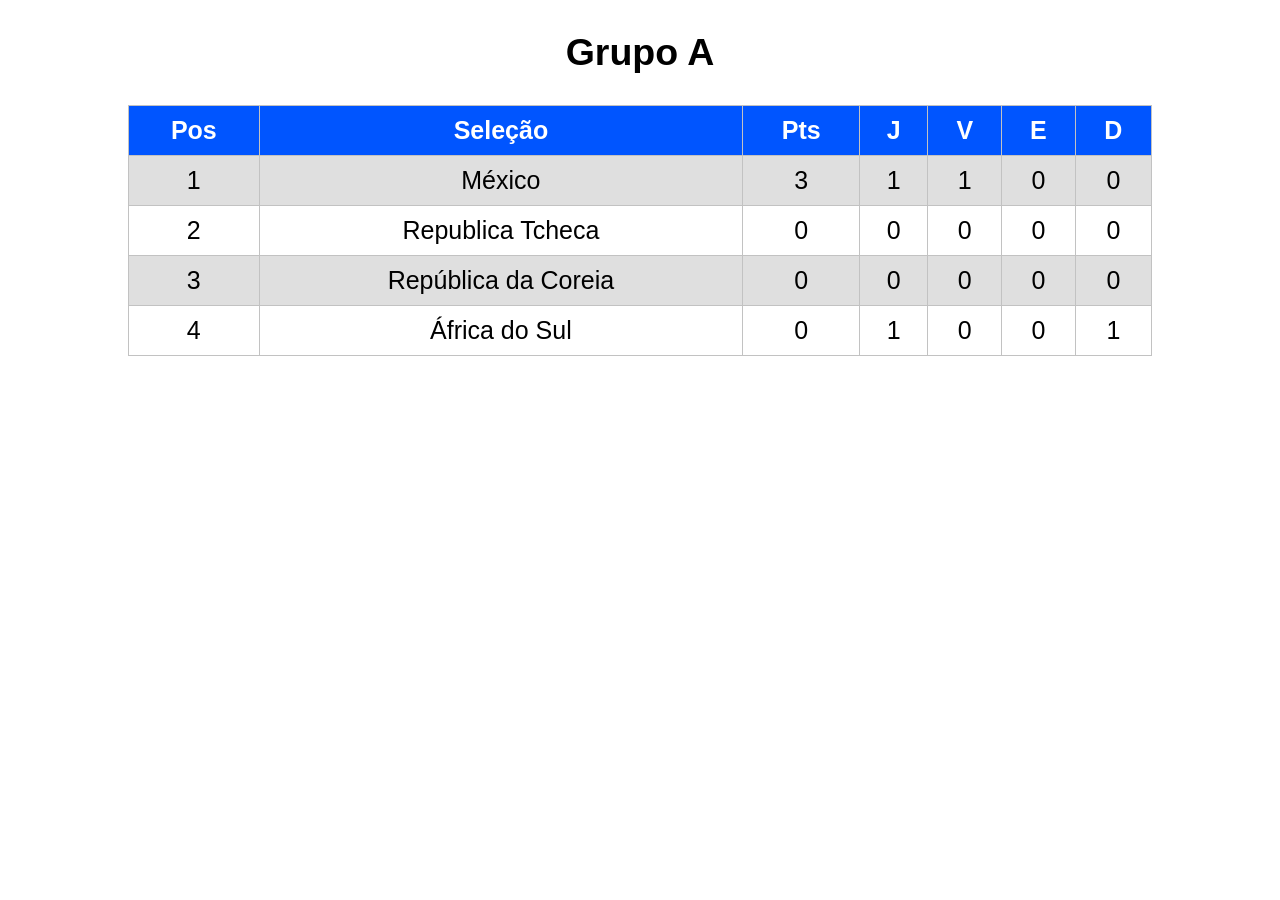
<file: AAAAAAAAA/grupoA.html>
<!DOCTYPE html>
<html lang="pt-br">
<head>
    <meta charset="UTF-8">
    <meta name="viewport" content="width=device-width, initial-scale=1.0">
    <title>GRUPO A</title>
    <link rel="stylesheet" href="style.css">
</head>
<body class="grupo2">
    <h2>Grupo A</h2>

<table>
    <tr>
        <th>Pos</th>
        <th>Seleção</th>
        <th>Pts</th>
        <th>J</th>
        <th>V</th>
        <th>E</th>
        <th>D</th>
    </tr>

    <tr>
        <td>1</td>
        <td>México</td>
        <td>3</td>
        <td>1</td>
        <td>1</td>
        <td>0</td>
        <td>0</td>
    </tr>

    <tr>
        <td>2</td>
        <td>Republica Tcheca</td>
        <td>0</td>
        <td>0</td>
        <td>0</td>
        <td>0</td>
        <td>0</td>
    </tr>

    <tr>
        <td>3</td>
        <td>República da Coreia</td>
        <td>0</td>
        <td>0</td>
        <td>0</td>
        <td>0</td>
        <td>0</td>
    </tr>

    <tr>
        <td>4</td>
        <td>África do Sul</td>
        <td>0</td>
        <td>1</td>
        <td>0</td>
        <td>0</td>
        <td>1</td>
    </tr>
</table>
</body>
</html>
</file>
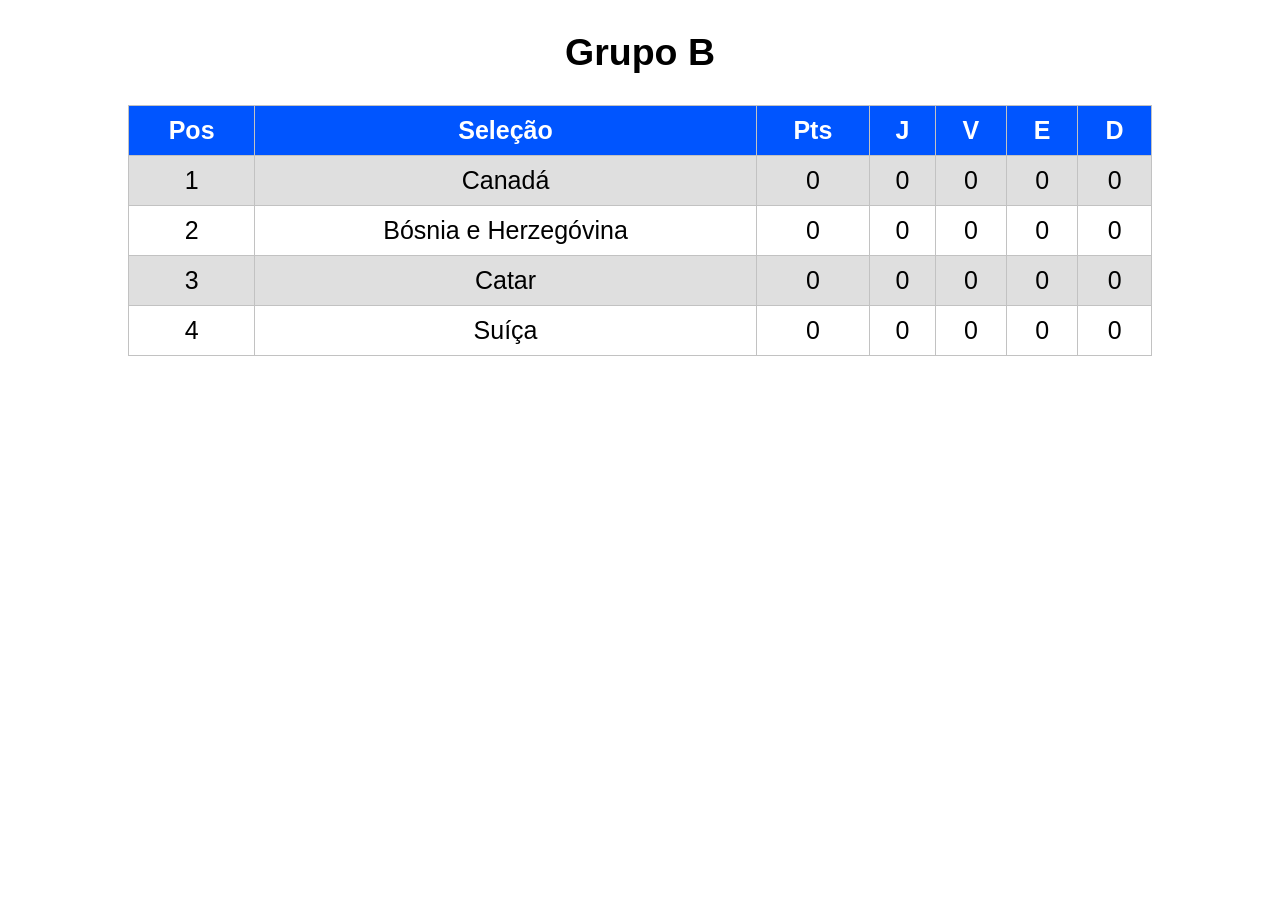
<file: AAAAAAAAA/grupoB.html>
<!DOCTYPE html>
<html lang="pt-br">
<head>
    <meta charset="UTF-8">
    <meta name="viewport" content="width=device-width, initial-scale=1.0">
    <title>GRUPO B</title>
    <link rel="stylesheet" href="style.css">
</head>
<body class="grupo2">
    <h2>Grupo B</h2>

<table>
    <tr>
        <th>Pos</th>
        <th>Seleção</th>
        <th>Pts</th>
        <th>J</th>
        <th>V</th>
        <th>E</th>
        <th>D</th>
    </tr>

    <tr>
        <td>1</td>
        <td>Canadá</td>
        <td>0</td>
        <td>0</td>
        <td>0</td>
        <td>0</td>
        <td>0</td>
    </tr>

    <tr>
        <td>2</td>
        <td>Bósnia e Herzegóvina</td>
        <td>0</td>
        <td>0</td>
        <td>0</td>
        <td>0</td>
        <td>0</td>
    </tr>

    <tr>
        <td>3</td>
        <td>Catar</td>
        <td>0</td>
        <td>0</td>
        <td>0</td>
        <td>0</td>
        <td>0</td>
    </tr>

    <tr>
        <td>4</td>
        <td>Suíça</td>
        <td>0</td>
        <td>0</td>
        <td>0</td>
        <td>0</td>
        <td>0</td>
    </tr>
</table>
</body>
</html>
</file>
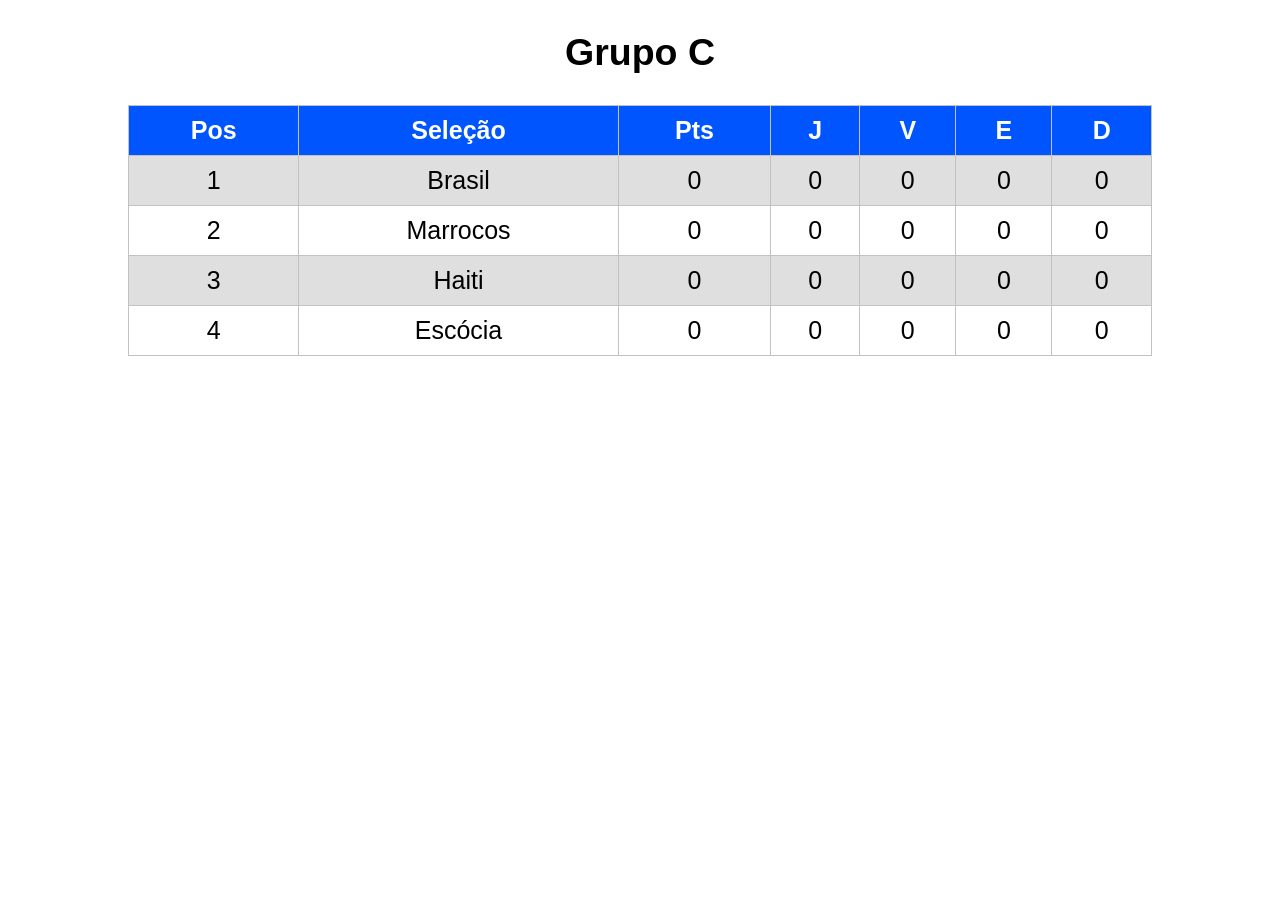
<file: AAAAAAAAA/grupoC.html>
<!DOCTYPE html>
<html lang="pt-br">
<head>
    <meta charset="UTF-8">
    <meta name="viewport" content="width=device-width, initial-scale=1.0">
    <title>GRUPO C</title>
    <link rel="stylesheet" href="style.css">
</head>
<body class="grupo2">
    <h2>Grupo C</h2>

<table>
    <tr>
        <th>Pos</th>
        <th>Seleção</th>
        <th>Pts</th>
        <th>J</th>
        <th>V</th>
        <th>E</th>
        <th>D</th>
    </tr>

    <tr>
        <td>1</td>
        <td>Brasil</td>
        <td>0</td>
        <td>0</td>
        <td>0</td>
        <td>0</td>
        <td>0</td>
    </tr>

    <tr>
        <td>2</td>
        <td>Marrocos</td>
        <td>0</td>
        <td>0</td>
        <td>0</td>
        <td>0</td>
        <td>0</td>
    </tr>

    <tr>
        <td>3</td>
        <td>Haiti</td>
        <td>0</td>
        <td>0</td>
        <td>0</td>
        <td>0</td>
        <td>0</td>
    </tr>

    <tr>
        <td>4</td>
        <td>Escócia</td>
        <td>0</td>
        <td>0</td>
        <td>0</td>
        <td>0</td>
        <td>0</td>
    </tr>
</table>
</body>
</html>
</file>
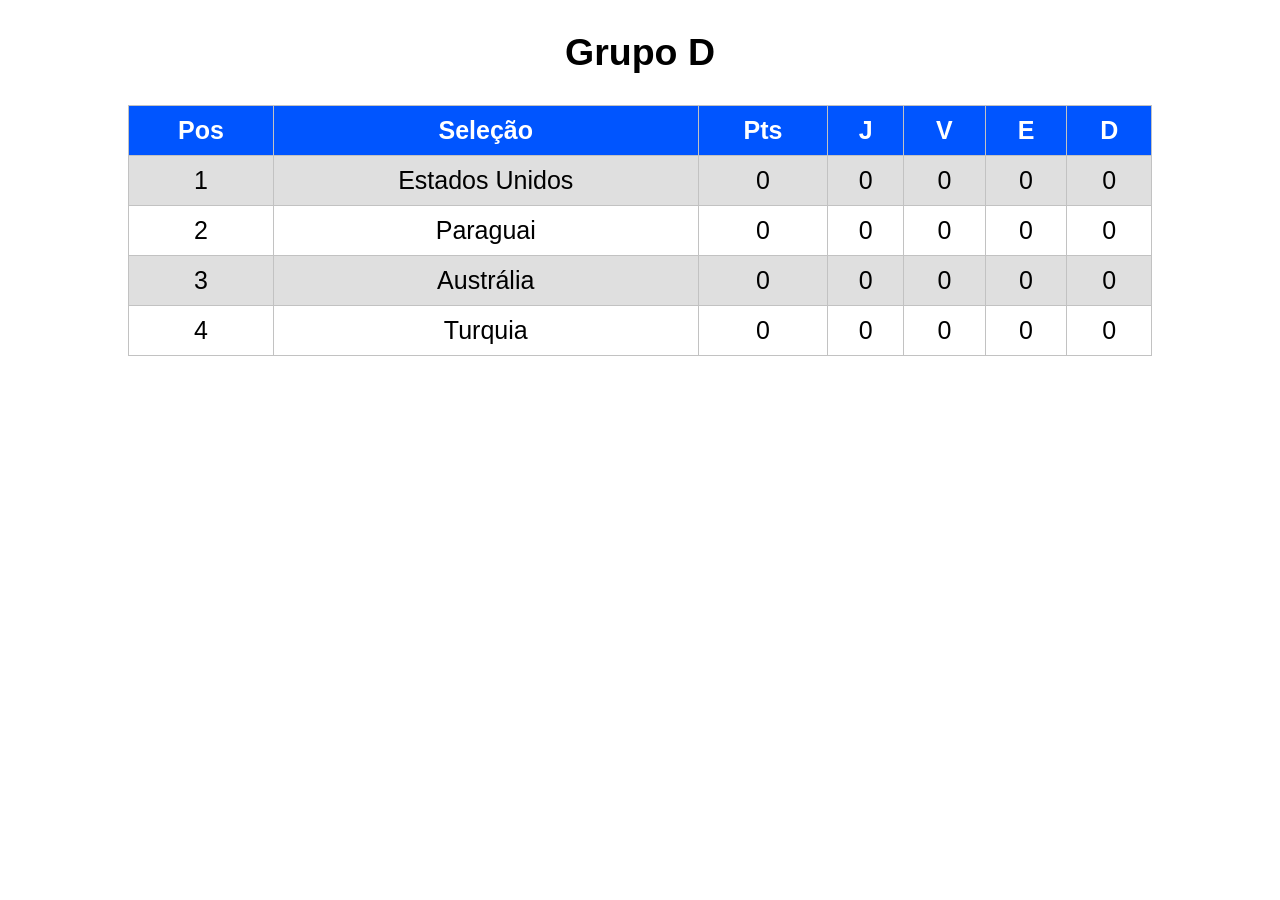
<file: AAAAAAAAA/grupoD.html>
<!DOCTYPE html>
<html lang="pt-br">
<head>
    <meta charset="UTF-8">
    <meta name="viewport" content="width=device-width, initial-scale=1.0">
    <title>GRUPO D</title>
    <link rel="stylesheet" href="style.css">
</head>
<body class="grupo2">
    <h2>Grupo D</h2>

<table>
    <tr>
        <th>Pos</th>
        <th>Seleção</th>
        <th>Pts</th>
        <th>J</th>
        <th>V</th>
        <th>E</th>
        <th>D</th>
    </tr>

    <tr>
        <td>1</td>
        <td>Estados Unidos</td>
        <td>0</td>
        <td>0</td>
        <td>0</td>
        <td>0</td>
        <td>0</td>
    </tr>

    <tr>
        <td>2</td>
        <td>Paraguai</td>
        <td>0</td>
        <td>0</td>
        <td>0</td>
        <td>0</td>
        <td>0</td>
    </tr>

    <tr>
        <td>3</td>
        <td>Austrália</td>
        <td>0</td>
        <td>0</td>
        <td>0</td>
        <td>0</td>
        <td>0</td>
    </tr>

    <tr>
        <td>4</td>
        <td>Turquia</td>
        <td>0</td>
        <td>0</td>
        <td>0</td>
        <td>0</td>
        <td>0</td>
    </tr>
</table>
</body>
</html>
</file>
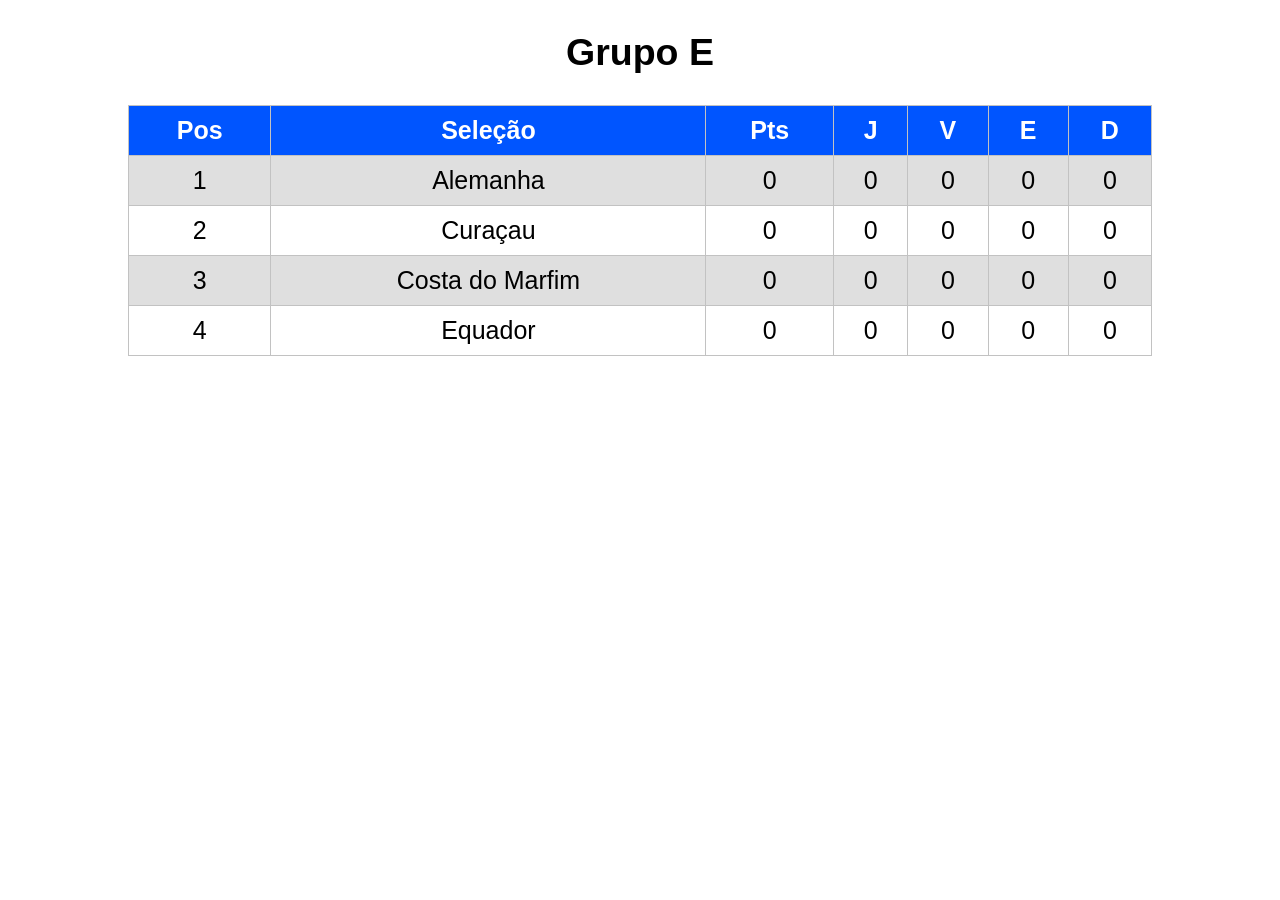
<file: AAAAAAAAA/grupoE.html>
<!DOCTYPE html>
<html lang="pt-br">
<head>
    <meta charset="UTF-8">
    <meta name="viewport" content="width=device-width, initial-scale=1.0">
    <title>GRUPO E</title>
    <link rel="stylesheet" href="style.css">
</head>
<body class="grupo2">
    <h2>Grupo E</h2>

<table>
    <tr>
        <th>Pos</th>
        <th>Seleção</th>
        <th>Pts</th>
        <th>J</th>
        <th>V</th>
        <th>E</th>
        <th>D</th>
    </tr>

    <tr>
        <td>1</td>
        <td>Alemanha</td>
        <td>0</td>
        <td>0</td>
        <td>0</td>
        <td>0</td>
        <td>0</td>
    </tr>

    <tr>
        <td>2</td>
        <td>Curaçau</td>
        <td>0</td>
        <td>0</td>
        <td>0</td>
        <td>0</td>
        <td>0</td>
    </tr>

    <tr>
        <td>3</td>
        <td>Costa do Marfim</td>
        <td>0</td>
        <td>0</td>
        <td>0</td>
        <td>0</td>
        <td>0</td>
    </tr>

    <tr>
        <td>4</td>
        <td>Equador</td>
        <td>0</td>
        <td>0</td>
        <td>0</td>
        <td>0</td>
        <td>0</td>
    </tr>
</table>
</body>
</html>
</file>
<file: AAAAAAAAA/style.css>
body {
        font-family: Arial, sans-serif;
        
        margin: 0;
        padding: 0;
        background-color: #ffffff;
    }


    header {
        background-color: #000096;
        color: white;
        text-align: center;
        padding: 20px;
        
    }

    .grupo {    
        background-color: rgb(241, 241, 241);
        width: 70%;
        margin: 20px auto;
        padding: 15px;
        border-radius: 15px;
        box-shadow: 0 0 10px rgba(0,0,0,0.2);
    }

    .grupo h2 {
        color: blue;
    }

    .grupo ul {
        list-style: none;
        padding: 0;
    }

    .grupo li {
        padding: 8px;
        border-bottom: 1px solid #ddd;
    }

    table {
        width: 80%;
        margin: 20px auto;
        border-collapse: collapse;
        
    }

    th {
        background-color: rgb(0, 85, 255);
        color: white;
        
    }

    th, td {
        border: 1px solid #c2c2c2;
        padding: 10px;
        text-align: center;
    }

    tr:nth-child(even) {
        background-color: #dfdfdf;
        
    }

    .botao {
        background-color: rgb(0, 85, 255);
        color: white;
        padding: 10px 20px;
        text-decoration: none;
        border-radius: 13px;
        display: inline-block;
        margin-left: 20px;
        width: 75px;
        margin: 20px auto;

    }

    .botao:hover {
        background-color:rgb(0, 85, 255);
    }

    .grupo li {
    display: flex;
    align-items: center;
    gap: 15px;
    padding: 8px;
    border-bottom: 1px solid #ddd;
}

.bandeira {
    width: 40px;
    height: 28px;
    object-fit: cover;
}

.grupo2{
    text-align: center;
    font-size: 25px;
    font-family: 'Trebuchet MS', 'Lucida Sans Unicode', 'Lucida Grande', 'Lucida Sans', Arial, sans-serif;
}
</file>
